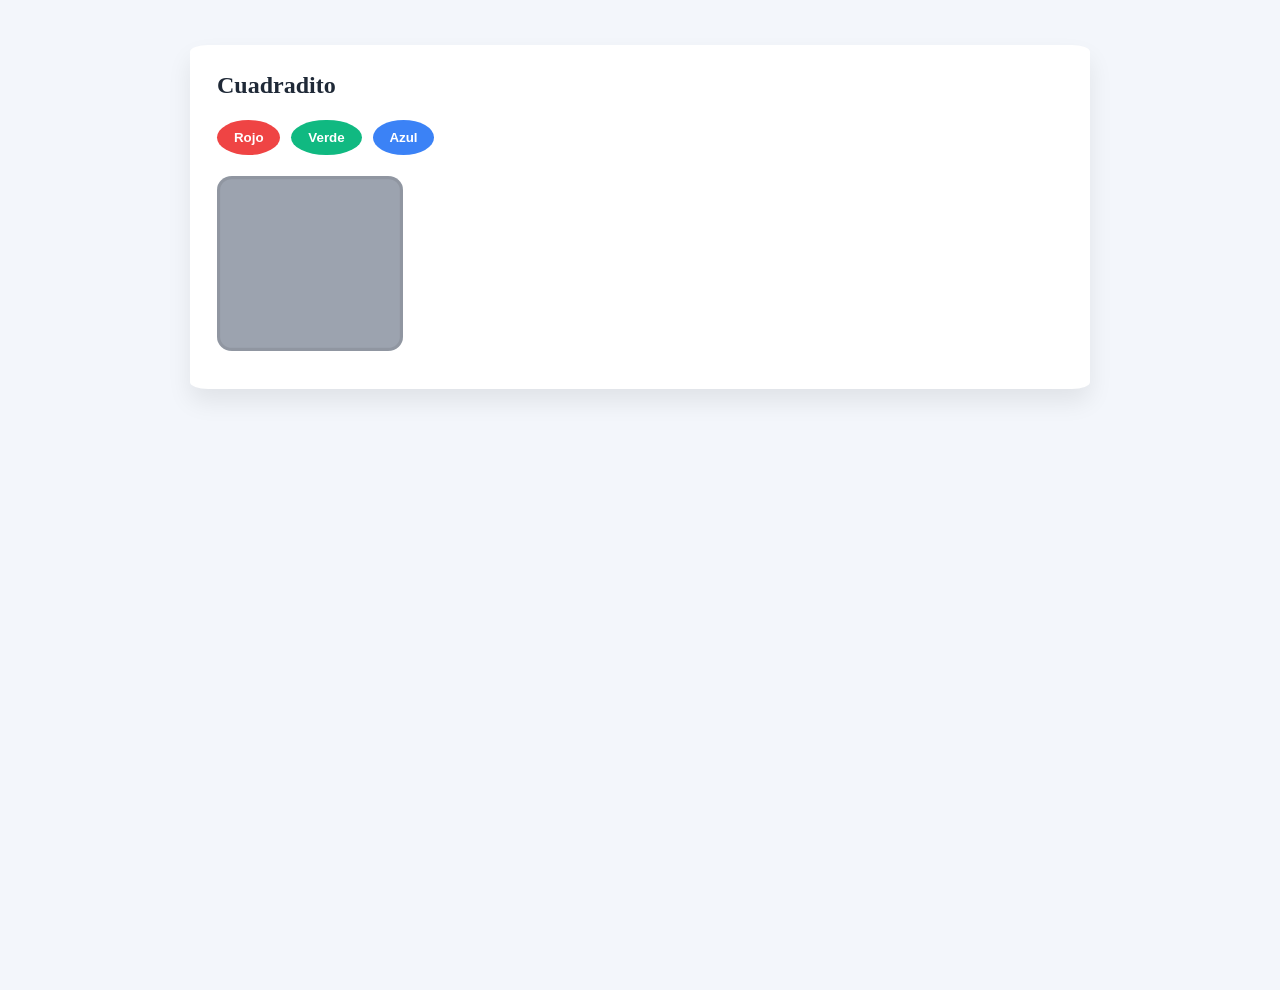
<file: Diseño_de_interfases/Cuadradito/index.html>
<!DOCTYPE html>
<html lang="es">
<head>
  <title>Cuadradito</title>
  <link rel="stylesheet" href="style.css" />
</head>
<body>
  <main class="contenedor">
    <section class="tarjeta">
      <h1>Cuadradito</h1>
      <div class="controles_de_color">
        <button class="boton_rojo" onclick="cambiarColor('rojo')">Rojo</button>
        <button class="boton_verde" onclick="cambiarColor('verde')">Verde</button>
        <button class="boton_azul" onclick="cambiarColor('azul')">Azul</button>
      </div>
      <div id="cuadradito_de_colores"></div>
    </section>

  </main>

  <script src="script.js"></script>
</body>
</html>
</file>
<file: Diseño_de_interfases/Cuadradito/style.css>
body {
  margin: 0;
  background: #f3f6fb;
  color: #1f2937;
  display: flex;
  justify-content: center;
  align-items: flex-start;
  min-height: 100vh;
  padding: 3.5% 2%;
}

.contenedor {
  width: min(900px, 100%);
  display: grid;
  gap: 2.5%;
}

.tarjeta {
  background: white;
  border-radius: 2%;
  padding: 3%;
  box-shadow: 0 0.8rem 1.5rem rgba(0, 0, 0, 0.08);
}

h1, h2 {
  margin-top: 0;
}

.controles_de_color {
  display: flex;
  gap: 1.3%;
  margin: 2.5% 0;
  flex-wrap: wrap;
}

.boton_rojo { background: #ef4444; color: white; }
.boton_verde { background: #10b981; color: white; }
.boton_azul { background: #3b82f6; color: white; }

#cuadradito_de_colores {
  width: 22%;
  height: 60%;
  aspect-ratio: 1 / 1;
  background: #9ca3af;
  border-radius: 8%;
  margin-top: 0.8%;
  box-shadow: inset 0 0 0 0.2rem rgba(0, 0, 0, 0.08);
}

.from_tareas {
  display: flex;
  gap: 1.1%;
  margin-bottom: 2%;
  flex-wrap: wrap;
}

input {
  flex: 1;
  min-width: 26%;
  border: 0.1rem solid #d1d5db;
  border-radius: 50%;
  padding: 1.2% 1.5%;
  font-size: 100%;
}

.btn_add {
  background: #111827;
  color: white;
}

button {
  border: none;
  border-radius: 50%;
  padding: 1.2% 2%;
  cursor: pointer;
  font-weight: 600;
  transition: transform 0.2s ease;
}

button:hover {
  transform: translateY(-1px);
}

li {
  display: flex;
  justify-content: space-between;
  align-items: center;
  background: #f9fafb;
  padding: 1.3% 1.5%;
  border-radius: 1.2rem;
  border: 0.1rem solid #e5e7eb;
}

.eliminar_btn {
  background: #ef4444;
  color: white;
  padding: 0.9% 1.3%;
}
</file>
